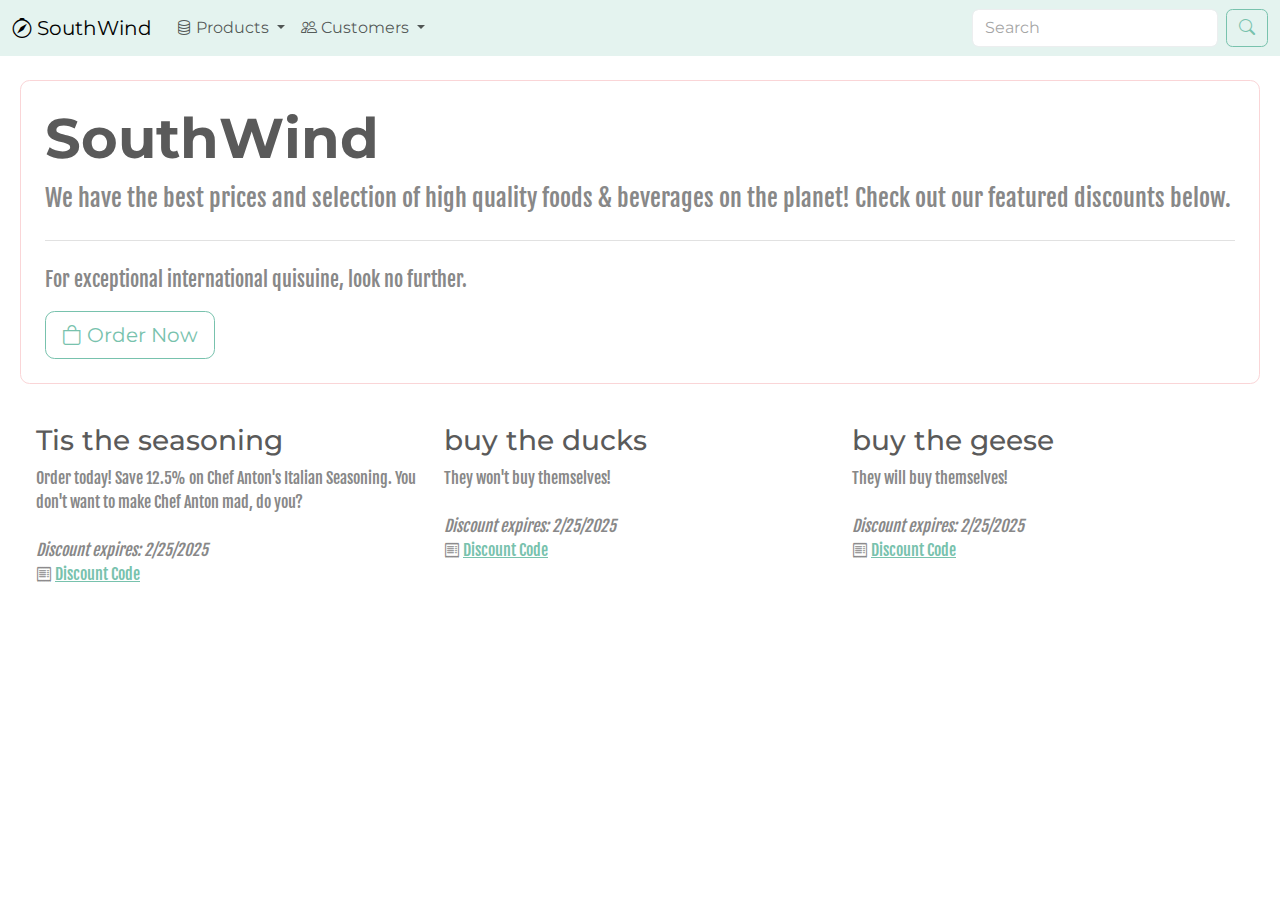
<file: index.html>
<!DOCTYPE html>
<html lang="en">
<head>
  <meta charset="UTF-8">
  <meta name="viewport" content="width=device-width, initial-scale=1.0">
  <title>Northwind</title>
  <!-- favicon -->
  <link rel="apple-touch-icon" sizes="180x180" href="apple-touch-icon.png">
  <link rel="icon" type="image/png" sizes="32x32" href="favicon-32x32.png">
  <link rel="icon" type="image/png" sizes="16x16" href="favicon-16x16.png">
  <!-- bootstrap css -->
  <link href="https://cdn.jsdelivr.net/npm/bootstrap@5.3.3/dist/css/bootstrap.min.css" rel="stylesheet" integrity="sha384-QWTKZyjpPEjISv5WaRU9OFeRpok6YctnYmDr5pNlyT2bRjXh0JMhjY6hW+ALEwIH" crossorigin="anonymous">
 <link href="bootstrap.minty.min.css" rel="stylesheet">
  <!-- bootstrap icons -->
  <link rel="stylesheet" href="https://cdn.jsdelivr.net/npm/bootstrap-icons@1.11.3/font/bootstrap-icons.min.css">
  <!-- bootstrap js-->
  <script src="https://cdn.jsdelivr.net/npm/bootstrap@5.3.3/dist/js/bootstrap.bundle.min.js" integrity="sha384-YvpcrYf0tY3lHB60NNkmXc5s9fDVZLESaAA55NDzOxhy9GkcIdslK1eN7N6jIeHz" crossorigin="anonymous"></script>
  <!-- google font -->
  <link href="https://fonts.googleapis.com/css?family=Fjalla+One" rel="stylesheet">
  <!-- client js -->
  <script src="discount.js"></script>
  <!-- client css -->
  <link rel="stylesheet" href="client.css" />
</head>
<body>
  <nav class="navbar navbar-expand-md bg-primary-subtle">
    <div class="container-fluid">
      <a class="navbar-brand" href="#"><i class="bi bi-compass"></i> SouthWind</a>
      <button class="navbar-toggler" type="button" data-bs-toggle="collapse" data-bs-target="#navbarScroll" aria-controls="navbarScroll" aria-expanded="false" aria-label="Toggle navigation">
        <span class="navbar-toggler-icon"></span>
      </button>
      <div class="collapse navbar-collapse" id="navbarScroll">
        <ul class="navbar-nav me-auto my-2 my-lg-0">
          <li class="nav-item dropdown">
            <a class="nav-link dropdown-toggle" href="#" role="button" data-bs-toggle="dropdown" aria-expanded="false">
              <i class="bi bi-database"></i> Products
            </a>
            <ul class="dropdown-menu">
              <li><a class="dropdown-item" href="#"><i class="bi bi-list"></i> Browse Categories</a></li>
              <li><a class="dropdown-item" href="#"><i class="bi bi-search"></i> Product Search</a></li>
              <li><hr class="dropdown-divider"></li>
              <li><a class="dropdown-item" href="#"><i class="bi bi-tags"></i> Current Discounts</a></li>
            </ul>
          </li>
          <li class="nav-item dropdown">
            <a class="nav-link dropdown-toggle" href="#" role="button" data-bs-toggle="dropdown" aria-expanded="false">
              <i class="bi bi-people"></i> Customers
            </a>
            <ul class="dropdown-menu">
              <li><a class="dropdown-item" href="#"><i class="bi bi-person-vcard"></i> Register</a></li>
              <li><a class="dropdown-item" href="#"><i class="bi bi-key"></i> Sign In</a></li>
            </ul>
          </li>
          
        </ul>
        <form class="d-none d-md-flex" role="search">
          <input class="form-control me-2" type="search" placeholder="Search" aria-label="Search">
          <button class="btn btn-outline-primary" type="submit"><i class="bi bi-search"></i><span class="visually-hidden">Search</span></button>
        </form>
      </div>
    </div>
  </nav>
  <div class="container-fluid">
    <div class="p-4 m-2 mt-4 rounded-3 border border-secondary-subtle">
      <h1 class="display-4 fw-bold">
          SouthWind
      </h1>
      <p class="fs-4">
          We have the best prices and selection of high quality foods &amp; beverages on the planet! Check out our featured discounts below.
      </p>
      <hr class="my-4">
      <p class="fs-5">For exceptional international quisuine, look no further.</p>
      <a class="btn btn-outline-primary btn-lg" href="#" role="button"><i class="bi bi-bag"></i> Order Now</a>
    </div>
    <div class="row p-2 m-2" id="discount-row">
      <div class="col px-2 py-4">
        <h3>Tis the seasoning</h3>
        <div class="mb-4">
          Order today! Save 12.5% on Chef Anton's Italian Seasoning.
          You don't want to make Chef Anton mad, do you?
        </div>
        <i>Discount expires: 2/25/2025</i><br />
        <i class="bi bi-receipt"></i> <a href="#" class="discount" data-product="Chef Anton's Italian Seasoning" data-discountcode="seasoning123" data-title="Seasoning">Discount Code</a>
      </div>
      <div class="col px-2 py-4">
      <h3>buy the ducks</h3>
        <div class="mb-4">
          They won't buy themselves!
        </div>
        <i>Discount expires: 2/25/2025</i><br />
        <i class="bi bi-receipt"></i> <a href="#" class="discount" data-product="duck" data-discountcode="duckers" data-title="Duck">Discount Code</a>
      </div>
      <div class="col px-2 py-4">
        <h3>buy the geese</h3>
        <div class="mb-4">
          They will buy themselves!
        </div>
        <i>Discount expires: 2/25/2025</i><br />
        <i class="bi bi-receipt"></i> <a href="#" class="discount" data-product="Goose" data-discountcode="goosers" data-title="Goose">Discount Code</a>
      </div>
    </div>
  </div>
  <!-- toast -->
  <div class="toast-container position-fixed bottom-0 end-0 p-3 ">
    <div id="liveToast" class="toast" role="alert" aria-live="assertive" aria-atomic="true" data-bs-autohide="false">
      <div class="toast-header">
        <strong class="me-auto" id="product">Product</strong>
        <small class="text-body-secondary" id="discount-title">discount title</small>
        <button type="button" class="btn-close" data-bs-dismiss="toast" aria-label="Close"></button>
      </div>
      <div class="toast-body">
        Discount Code: 1234
      </div>
    </div>
  </div>
</body>
</html>
</file>
<file: client.css>
body {
  font-family: 'Fjalla One', sans-serif;

}
</file>
